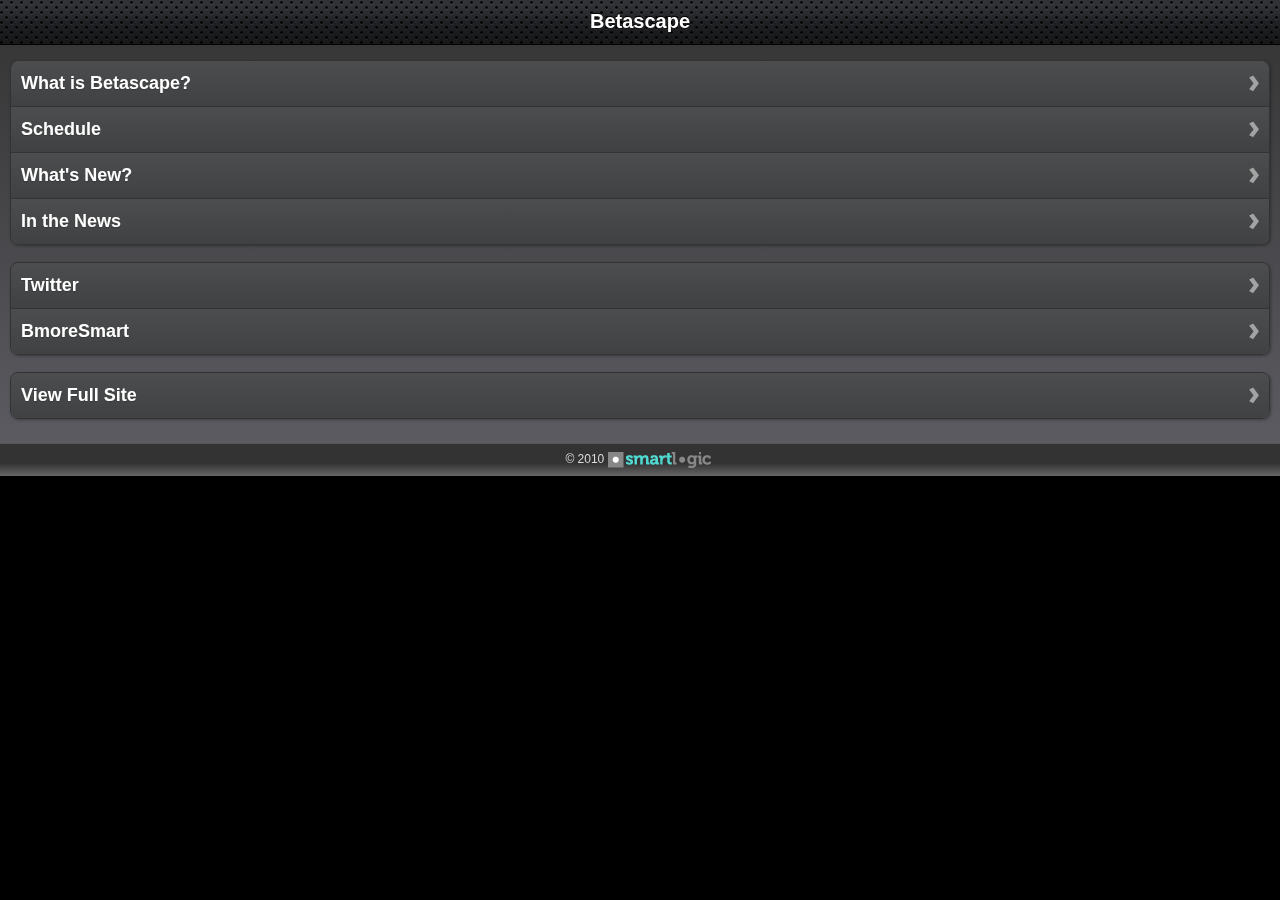
<file: m/index.html>
<!doctype html> 
<html> 
    <head> 
        <meta charset="UTF-8" /> 
        <title>Betascape</title> 
        <style type="text/css" media="screen">@import "jqtouch.min.css";</style> 
        <style type="text/css" media="screen">@import "theme.min.css";</style> 
        <script src="jquery.1.3.2.min.js" type="text/javascript" charset="utf-8"></script> 
        <script src="jqtouch.min.js" type="application/x-javascript" charset="utf-8"></script> 
        <script type="text/javascript" charset="utf-8"> 
            var jQT = new $.jQTouch({
                icon: '/mobile/bohconf-icon.png',
                statusBar: 'black',
 
                preloadImages: [
                    'button.png',
                    'back_button.png',
                    'back_button_clicked.png',
                    'toolbar.png',
                    'chevron.png',
                    'sls-logo-16.png'
                ]
            });
            // Some sample Javascript functions:
            $(function(){
                $('a[target="_blank"]').click(function() {
                    if (confirm('This link opens in a new window.')) {
                        return true;
                    } else {
                        $(this).removeClass('active');
                        return false;
                    }
                });
                // Orientation callback event
                $('body').bind('turn', function(e, data){
                    $('#orient').html('Orientation: ' + data.orientation);
                });
            });
        </script> 
        <style type="text/css" media="screen"> 
            body.fullscreen #home .info {
                display: none;
            }
            .current {
                padding-bottom: 40px;
            }
            p {
              padding: 10px 4px;
              font-size: 16px;
              line-height: 24px;
            }
            p a {
              color: #fff;
              font-weight: bold;
              text-decoration: none;
            }
 
            .footer {
              background: -webkit-gradient(linear, 0% 0, 0% 100%, from(#333), color-stop(0.6, #333), to(#666));
              border-top: 1px solid #555;
              padding: 8px 0px;
              text-align: center;
              position: absolute;
              bottom: 0;
              width: 100%;
              font-size: 12px;
            }
            .footer img {
              vertical-align: middle;
            }
            .description h3 {
              color: #FFF;
              text-shadow: rgba(0,0,0,0.19921) 0 1px 1px;
              text-align: center;
              padding: 3px 0 5px;
              background: -webkit-gradient(linear, 0% 0, 0% 100%, from(#4C4D4E), to(#404142));
              border-top: 1px solid #333;
              -webkit-box-shadow: rgba(0, 0, 0, 0.296875) 1px 1px 3px;
            }
			#submit_button {
				overflow: hidden;
				margin: 0;
				border-width: 0 5px;
				padding: 0 8px;
				width: auto;
				height: 30px;
				line-height: 30px;
				font-family: inherit;
				font-size: 12px;
				font-weight: bold;
				color: #fff;
				text-shadow: rgba(0,0,0,0.5) 0 -1px 0;
				text-overflow: ellipsis;
				text-decoration: none;
				white-space: nowrap;
				background: none;
				-webkit-border-image: url("button.png") 0 5 0 5;
			}
        </style> 
    </head> 
    <body> 
        <div id="home" class="current"> 
            <div class="toolbar"> 
                <h1>Betascape</h1> 
            </div> 
            <ul class="rounded"> 
              <li class="arrow"><a href="#what_is_betascape">What is Betascape?</a></li> 
              <li class="arrow"><a href="#schedule">Schedule</a></li>
              <li class="arrow"><a href="#whats_new">What's New?</a></li>
              <li class="arrow"><a href="#in_the_news">In the News</a></li>
            </ul> 
            <ul class="rounded"> 
              <li class="arrow"><a href="http://www.twitter.com/betascape" target="_blank">Twitter</a></li> 
              <li class="arrow"><a href="http://www.bmoresmart.com" target="_blank">BmoreSmart</a></li> 
            </ul> 
            <ul class="rounded"> 
              <li class="arrow"><a href="http://www.betascape.org" target="_blank">View Full Site</a></li> 
            </ul> 
            <div class="footer"> 
                &copy; 2010 <a href="http://www.smartlogicsolutions.com" target="_blank"><img id="sls-logo" src="sls-logo-16.png" alt="SmartLogic"/></a>
            </div> 
        </div> 
        <div id="what_is_betascape"> 
            <div class="toolbar"> 
                <h1>What is Betascape?</h1> 
                <a class="back" href="#">Home</a> 
            </div> 
            <div class="description"> 
              <p>From July 16 - 18th, 2010, Betascape will showcase innovative technology through a three-day series of demonstrations, exhibits, workshops, and social events focused on cutting edge, experimental, and interactive technology.</p>  
            </div> 
            <div class="footer"> 
                &copy; 2010 <a href="http://www.smartlogicsolutions.com" target="_blank"><img id="sls-logo" src="sls-logo-16.png" alt="SmartLogic"/></a>
            </div> 
        </div> 
        <div id="schedule"> 
            <div class="toolbar"> 
                <h1>Schedule</h1> 
                <a class="back" href="#">Home</a> 
            </div> 
            <div class="description"> 
            	<h3 class="event">Betascape Technology Exhibits</h3>
            	<p>July 16 - 18th, in front of the MICA Brown Center.<p>
            	<h3 class="event">Betascape Gaming Hall</h3>
            	<p>July 16 - 18th, Cafe Doris in the MICA Fox Building.</p>
            	<h3 class="event">Special Events</h3>
            	<p>Betascape Kick-Off Party and Speaker Series - July 15th, 7 - 9pm, Windup Space.</p>    
            </div> 
            <div class="footer"> 
                &copy; 2010 <a href="http://www.smartlogicsolutions.com" target="_blank"><img id="sls-logo" src="sls-logo-16.png" alt="SmartLogic"/></a>
            </div> 
        </div> 
        <div id="whats_new"> 
            <div class="toolbar"> 
                <h1>What's New?</h1> 
                <a class="back" href="#">Home</a> 
            </div> 
            <div class="description"> 
           		<h3>Betascape Logo Contest – Enter Now.</h3>
					<p>We are calling on all of the creative talent in and around Maryland to make their mark on Betascape by submitting a logo design to the Betascape logo contest, running through May 23rd, 2010.</p>

					<p>To enter, just email your logo design to info@betascape.org and note your name and the company name, if you are submitting on behalf of a company.</p>

					<p>Our planning committee of 20 or so individuals will vote on the winning logo in the last week of May and select the winner by the end of May.</p>

					<p>As the winner, the Betascape team will make sure to let everyone know about your work and provide a note of thanks on the website.</p>
            </div> 
            <div class="footer"> 
                &copy; 2010 <a href="http://www.smartlogicsolutions.com" target="_blank"><img id="sls-logo" src="sls-logo-16.png" alt="SmartLogic"/></a>
            </div> 
        </div> 
        <div id="in_the_news"> 
            <div class="toolbar"> 
                <h1>In the News</h1> 
                <a class="back" href="#">Home</a> 
            </div> 
            <div class="description"> 
								<p><a href="http://www.examiner.com/x-284-Baltimore-Politics-Examiner~y2010m6d18-Betascape-is-the-newest-aditiong-to-Artscape?cid=exrss-Baltimore-Politics-Examiner" target="_blank">Betascape is the newest addition to Artscape</a> - Baltimore Politics Examiner</p>
							
              	<p><a href="http://baltimore.bizjournals.com/baltimore/stories/2010/05/17/story11.html" target="_blank">Businesses Sought to Sponsor Artscapes's Tech-Focused Sideshow</a> - Baltimore Business Journal</p>
            
            	<p><a href="http://weblogs.baltimoresun.com/news/technology/2010/04/artscapebetascape_moving_forwa.html" target="_blank">Artscapes's Betascape Moving Forward</a> - The Baltimore Sun</p>
            
            	<p><a href="http://articles.baltimoresun.com/2010-04-13/business/bs-bz-baltimore-betascape-20100412_1_interactive-media-festival-component-hugh-forrest" target="_blank">BmoreSmart Wants to Add Tech Component to Artscape</a> - The Baltimore Sun</p> 
            </div> 
            <div class="footer"> 
                &copy; 2010 <a href="http://www.smartlogicsolutions.com" target="_blank"><img id="sls-logo" src="sls-logo-16.png" alt="SmartLogic"/></a>
            </div> 
        </div> 
        
                
        </div> 
    </body> 
</html>
</file>
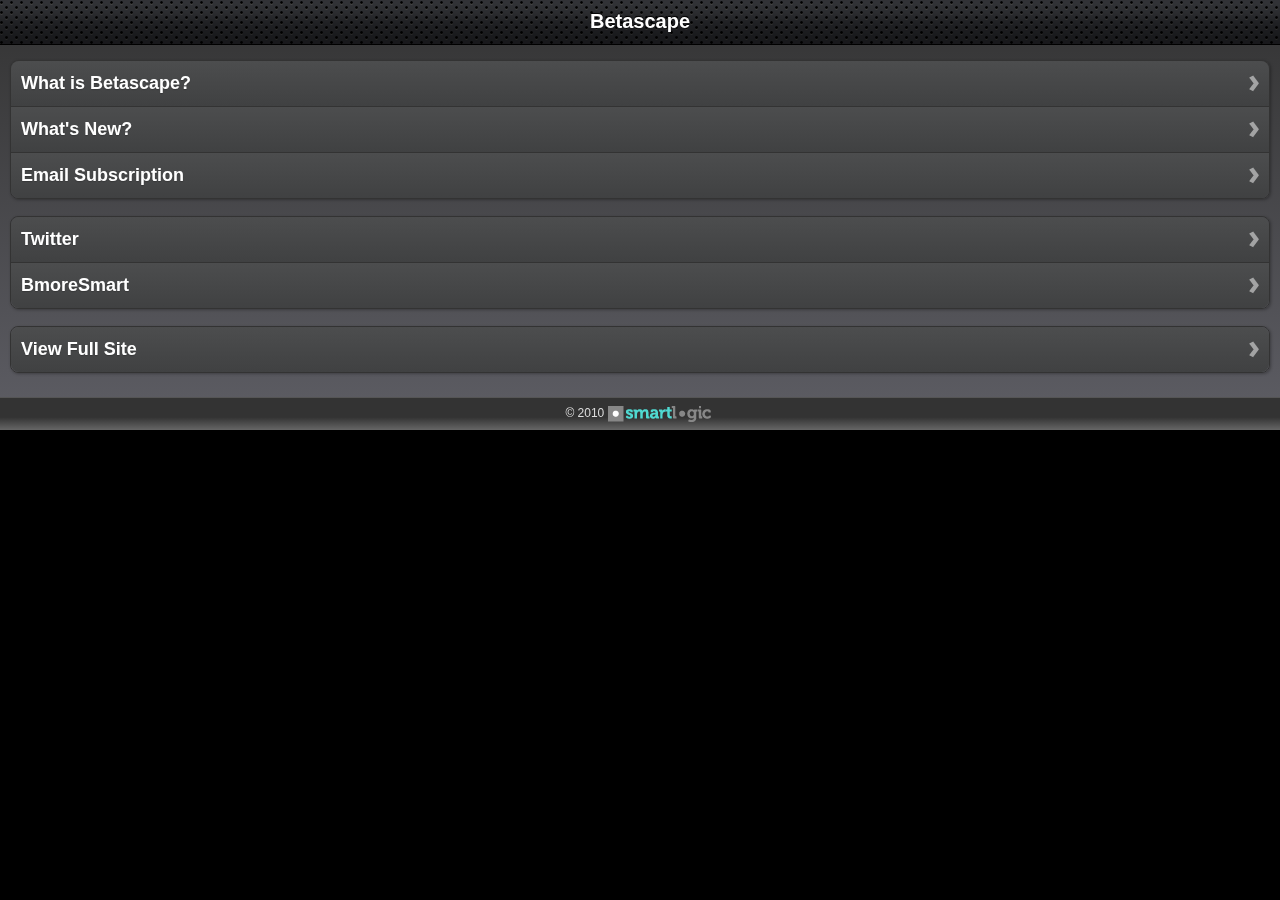
<file: mobile/mobile.html>
<!doctype html> 
<html> 
    <head> 
        <meta charset="UTF-8" /> 
        <title>Betascape</title> 
        <style type="text/css" media="screen">@import "jqtouch.min.css";</style> 
        <style type="text/css" media="screen">@import "theme.min.css";</style> 
        <script src="jquery.1.3.2.min.js" type="text/javascript" charset="utf-8"></script> 
        <script src="jqtouch.min.js" type="application/x-javascript" charset="utf-8"></script> 
        <script type="text/javascript" charset="utf-8"> 
            var jQT = new $.jQTouch({
                icon: '/mobile/bohconf-icon.png',
                statusBar: 'black',
 
                preloadImages: [
                    'button.png',
                    'back_button.png',
                    'back_button_clicked.png',
                    'toolbar.png',
                    'chevron.png',
                    'sls-logo-16.png'
                ]
            });
            // Some sample Javascript functions:
            $(function(){
                $('a[target="_blank"]').click(function() {
                    if (confirm('This link opens in a new window.')) {
                        return true;
                    } else {
                        $(this).removeClass('active');
                        return false;
                    }
                });
                // Orientation callback event
                $('body').bind('turn', function(e, data){
                    $('#orient').html('Orientation: ' + data.orientation);
                });
            });
        </script> 
        <style type="text/css" media="screen"> 
            body.fullscreen #home .info {
                display: none;
            }
            .current {
                padding-bottom: 40px;
            }
            p {
              padding: 10px 4px;
              font-size: 16px;
              line-height: 24px;
            }
            p a {
              color: #fff;
              font-weight: bold;
              text-decoration: none;
            }
 
            .footer {
              background: -webkit-gradient(linear, 0% 0, 0% 100%, from(#333), color-stop(0.6, #333), to(#666));
              border-top: 1px solid #555;
              padding: 8px 0px;
              text-align: center;
              position: absolute;
              bottom: 0;
              width: 100%;
              font-size: 12px;
            }
            .footer img {
              vertical-align: middle;
            }
            .description h3 {
              color: #FFF;
              text-shadow: rgba(0,0,0,0.19921) 0 1px 1px;
              text-align: center;
              padding: 3px 0 5px;
              background: -webkit-gradient(linear, 0% 0, 0% 100%, from(#4C4D4E), to(#404142));
              border-top: 1px solid #333;
              -webkit-box-shadow: rgba(0, 0, 0, 0.296875) 1px 1px 3px;
            }
			#submit_button {
				overflow: hidden;
				margin: 0;
				border-width: 0 5px;
				padding: 0 8px;
				width: auto;
				height: 30px;
				line-height: 30px;
				font-family: inherit;
				font-size: 12px;
				font-weight: bold;
				color: #fff;
				text-shadow: rgba(0,0,0,0.5) 0 -1px 0;
				text-overflow: ellipsis;
				text-decoration: none;
				white-space: nowrap;
				background: none;
				-webkit-border-image: url("button.png") 0 5 0 5;
			}
        </style> 
    </head> 
    <body> 
        <div id="home" class="current"> 
            <div class="toolbar"> 
                <h1>Betascape</h1> 
            </div> 
            <ul class="rounded"> 
              <li class="arrow"><a href="#what_is_betascape">What is Betascape?</a></li> 
              <li class="arrow"><a href="#whats_new">What's New?</a></li> 
              <li class="arrow"><a href="#email_subscription">Email Subscription</a></li> 
            </ul> 
            <ul class="rounded"> 
              <li class="arrow"><a href="http://www.twitter.com/betascape" target="_blank">Twitter</a></li> 
              <li class="arrow"><a href="http://www.bmoresmart.com" target="_blank">BmoreSmart</a></li> 
            </ul> 
            <ul class="rounded"> 
              <li class="arrow"><a href="http://www.betascape.org" target="_blank">View Full Site</a></li> 
            </ul> 
            <div class="footer"> 
                &copy; 2010 <a href="http://www.smartlogicsolutions.com" target="_blank"><img id="sls-logo" src="sls-logo-16.png" alt="SmartLogic"/></a>
            </div> 
        </div> 
        <div id="what_is_betascape"> 
            <div class="toolbar"> 
                <h1>What is Betascape?</h1> 
                <a class="back" href="#">Home</a> 
            </div> 
            <div class="description"> 
              <p>Betascape will showcase innovative technology through a three-day series of demonstrations, exhibits, workshops, and social events focused on cutting edge, experimental, and interactive technology.</p>  
            </div> 
            <div class="footer"> 
                &copy; 2010 <a href="http://www.smartlogicsolutions.com" target="_blank"><img id="sls-logo" src="sls-logo-16.png" alt="SmartLogic"/></a>
            </div> 
        </div> 
        <div id="whats_new"> 
            <div class="toolbar"> 
                <h1>What's New?</h1> 
                <a class="back" href="#">Home</a> 
            </div> 
            <div class="description"> 
           		<h3>Betascape Logo Contest – Enter Now.</h3>
					<p>We are calling on all of the creative talent in and around Maryland to make their mark on Betascape by submitting a logo design to the Betascape logo contest, running through May 23rd, 2010.</p>

					<p>To enter, just email your logo design to info@betascape.org and note your name and the company name, if you are submitting on behalf of a company.</p>

					<p>Our planning committee of 20 or so individuals will vote on the winning logo in the last week of May and select the winner by the end of May.</p>

					<p>As the winner, the Betascape team will make sure to let everyone know about your work and provide a note of thanks on the website.</p>
            </div> 
            <div class="footer"> 
                &copy; 2010 <a href="http://www.smartlogicsolutions.com" target="_blank"><img id="sls-logo" src="sls-logo-16.png" alt="SmartLogic"/></a>
            </div> 
        </div> 
        <div id="email_subscription"> 
          <div class="toolbar"> 
              <h1>Email Subscription</h1> 
              <a class="back" href="#">Home</a> 
          </div> 
          <div class="description"> 
            
            
            
            <script type="text/javascript"> 
				function custommsg() {
					document.getElementById("form-message").style.display=""; 
					document.getElementById("form-message").innerHTML="<p>Thanks for submitting your email address!</p>";
					document.getElementById("form-container").style.display="none";
				} 
				function clearField() {
					var textfield = document.getElementById("text_field");
					if (textfield.value == "Enter your email address") {
						textfield.value = "";
					}
				}
				function resetField() {
					var textfield = document.getElementById("text_field");
					if (textfield.value == "") {
						textfield.value = "Enter your email address";
					}
				}
            </script> 
            
            
            <div style="display:none;" id="form-message"></div>
            <div id="form-container"> 
                
                	<form action="" method="POST" target="fake-target" onSubmit="this.action='http://spreadsheets.google.com/formResponse?formkey=dGpCa3hoTlp6Mkd3OXg3N3U1Mk9hYWc6MQ'; custommsg(); return true;"> 
                   
                    	<p>Enter your email address to receive news about Betascape!</p> 
                        <input type="text" id="text_field" name="entry.2.single" value="Enter your email address" onFocus="clearField();" onBlur="resetField();" /> 
        
                        
                        <input type="submit" id="submit_button" value="Submit" />
                	</form> 
             	</div> 
                
                <iframe src="#" id="fake-target" name="fake-target" style="width:0px; height:0px; border:0px;"></iframe> 
            
            
            
          </div> 
          <div class="footer"> 
              &copy; 2010 <a href="http://www.smartlogicsolutions.com" target="_blank"><img id="sls-logo" src="sls-logo-16.png" alt="SmartLogic"/></a>
          </div>          
        </div> 
    </body> 
</html>
</file>
